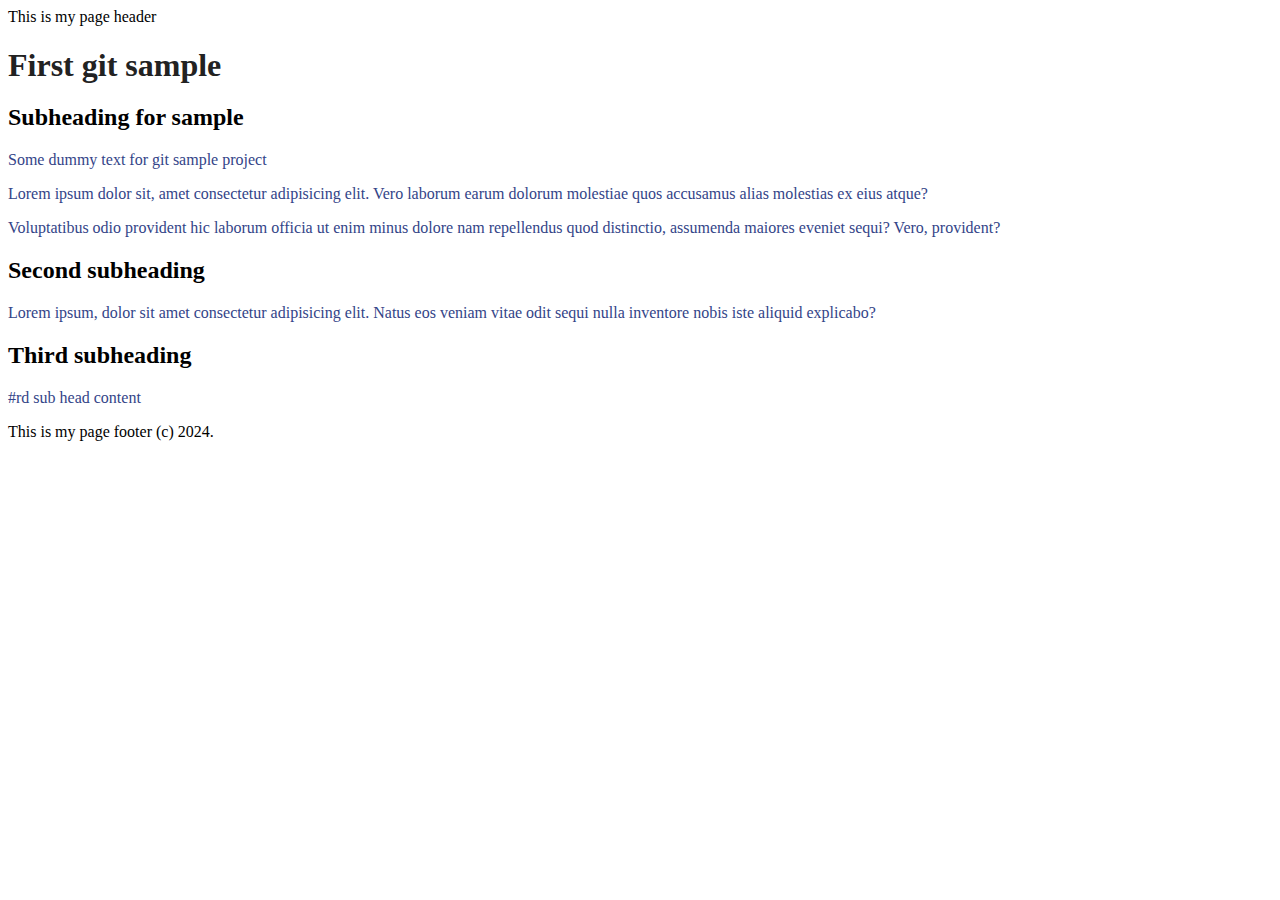
<file: index.html>
<!DOCTYPE html>
<html lang="en">
<head>
    <meta charset="UTF-8">
    <meta name="viewport" content="width=device-width, initial-scale=1.0">
    <title>samp1</title>
    <link rel="stylesheet" href="style.css">
</head>
<body>
    <header>This is my page header</header>
    <h1>First git sample</h1>
    <h2>Subheading for sample</h2>
    <p>Some dummy text for git sample project</p>
    <p>Lorem ipsum dolor sit, amet consectetur adipisicing elit. Vero laborum earum dolorum molestiae quos accusamus alias molestias ex eius atque?</p>
    <p>Voluptatibus odio provident hic laborum officia ut enim minus dolore nam repellendus quod distinctio, assumenda maiores eveniet sequi? Vero, provident?</p>
    <h2>Second subheading</h2>
    <p>Lorem ipsum, dolor sit amet consectetur adipisicing elit. Natus eos veniam vitae odit sequi nulla inventore nobis iste aliquid explicabo?</p>
    <h2>Third subheading</h2>
    <p>#rd sub head content</p>
    <footer>This is my page footer (c) 2024.</footer>
</body>
</html>
</file>
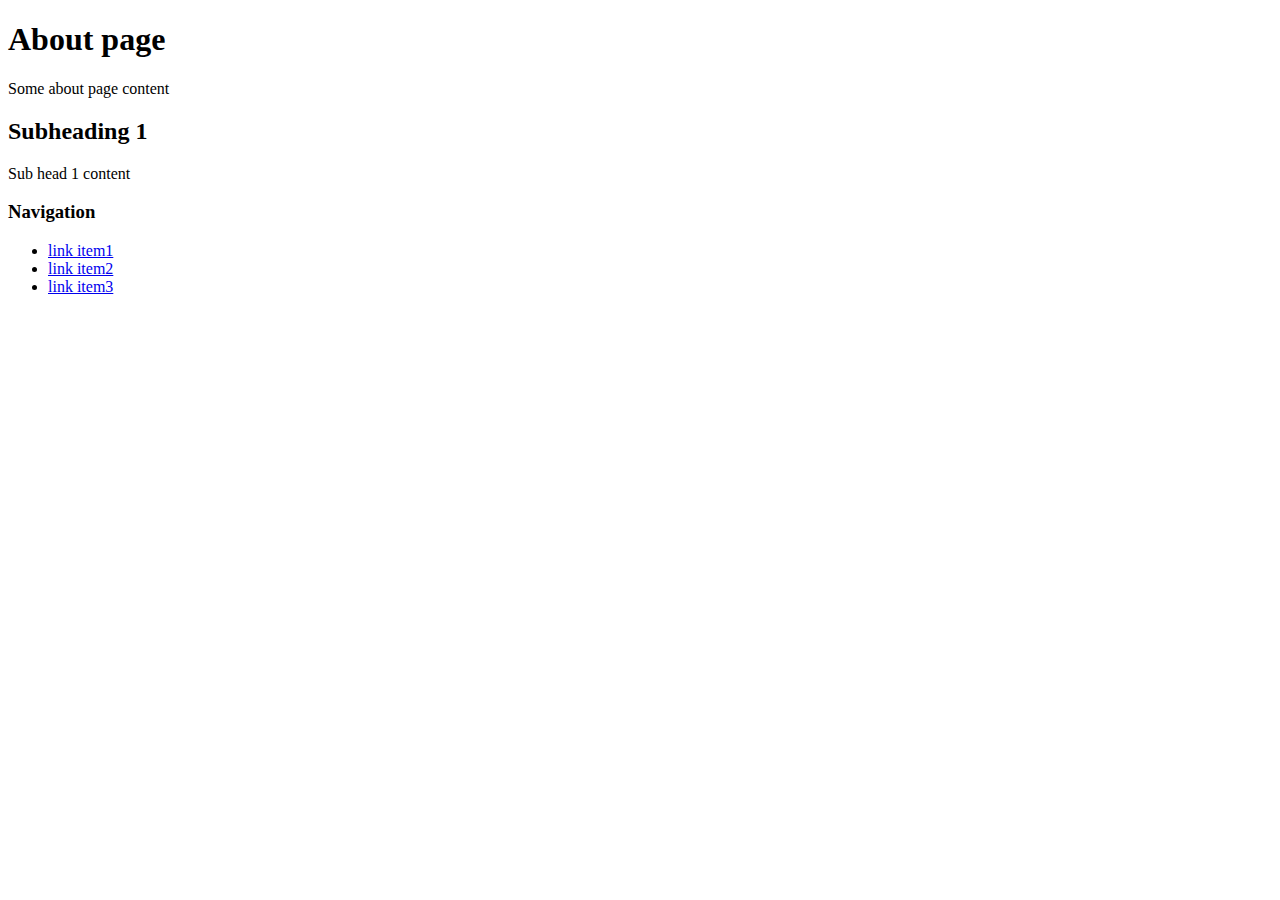
<file: about.html>
<!DOCTYPE html>
<html lang="en">
<head>
    <meta charset="UTF-8">
    <meta name="viewport" content="width=device-width, initial-scale=1.0">
    <title>About</title>
</head>
<body>
    <h1>About page</h1>
    <p>Some about page content</p>
    <h2>Subheading 1</h2>
    <p>Sub head 1 content</p>
    <nav><h3>Navigation</h3>
    <ul>
        <li><a href="#">link item1</a></li>
        <li><a href="#">link item2</a></li>
        <li><a href="#">link item3</a></li>
    </ul></nav>
</body>
</html>
</file>
<file: style.css>
*{
    box-sizing: border-box;
}
h1{
    color: #222;
    margin-bottom: 1rem;
}
p{
    color: #334488;
}
</file>
